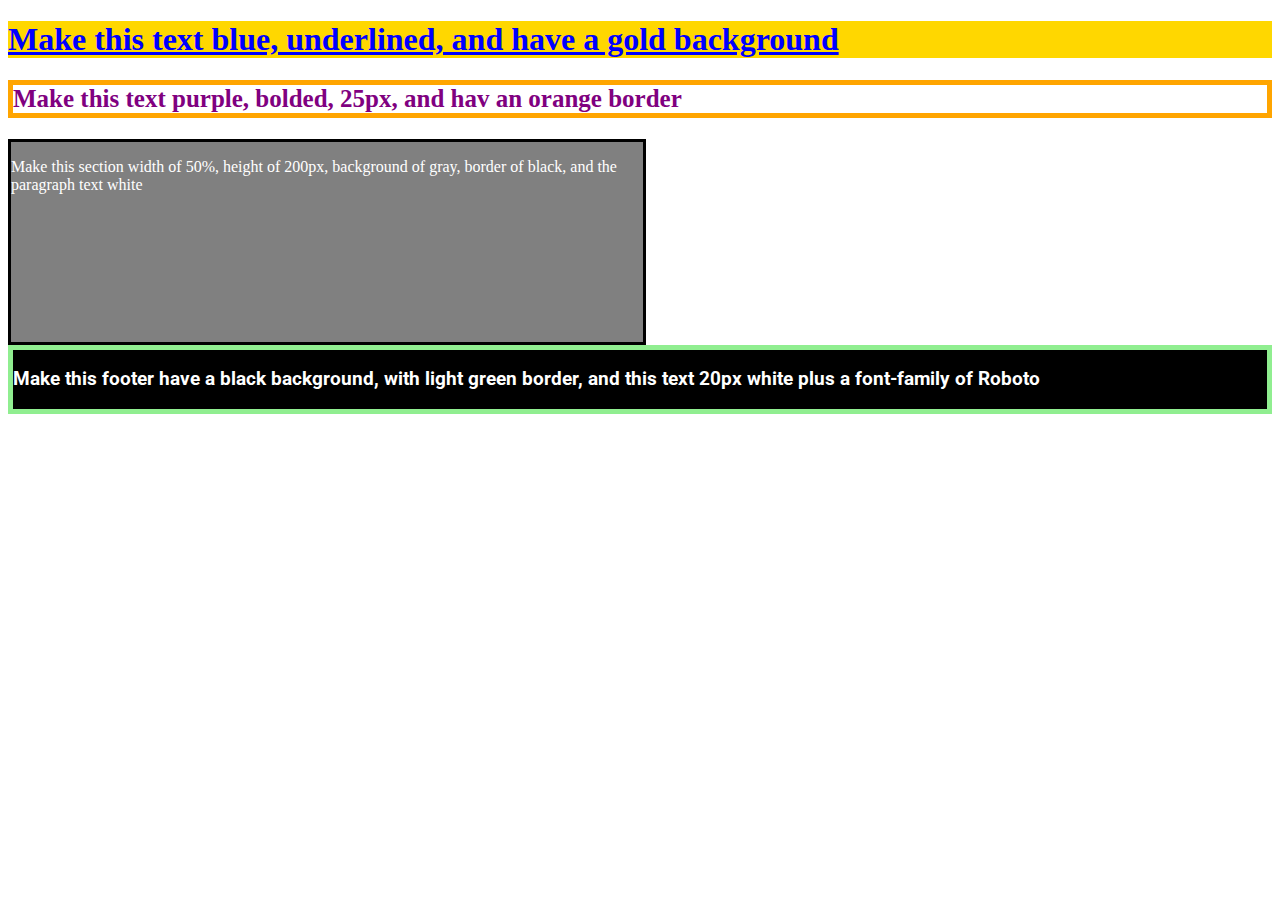
<file: class04-materials/basic-css/index.html>
<!DOCTYPE html>
<html lang="en">
  <head>
    <title>Blank Template</title>
    <!-- external CSS link -->
    <link rel="preconnect" href="https://fonts.googleapis.com" />
    <link rel="preconnect" href="https://fonts.gstatic.com" crossorigin />
    <link
      href="https://fonts.googleapis.com/css2?family=Roboto&display=swap"
      rel="stylesheet"
    />
    <link rel="stylesheet" href="css/style.css" />
  </head>
  <body>
    <h1>Make this text blue, underlined, and have a gold background</h1>

    <h2>Make this text purple, bolded, 25px, and hav an orange border</h2>

    <section>
      <p>
        Make this section width of 50%, height of 200px, background of gray,
        border of black, and the paragraph text white
      </p>
    </section>

    <footer>
      <h3>
        Make this footer have a black background, with light green border, and
        this text 20px white plus a font-family of Roboto
      </h3>
    </footer>
  </body>
</html>
</file>
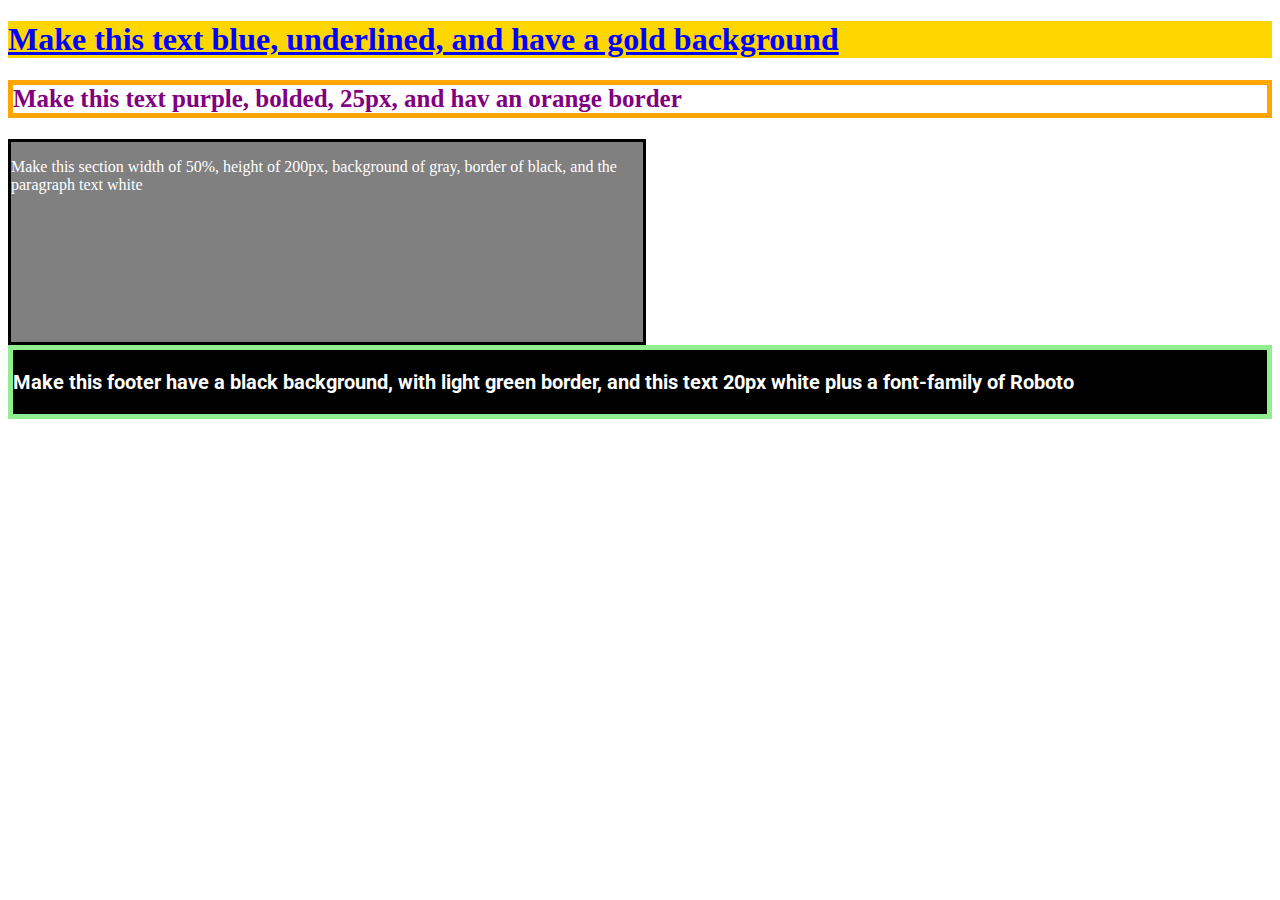
<file: class04-solutions/basic-css/index.html>
<!DOCTYPE html>
<html lang="en">
	<head>
		<title>Blank Template</title>
		<!-- external CSS link -->
		<link rel="preconnect" href="https://fonts.googleapis.com">
		<link rel="preconnect" href="https://fonts.gstatic.com" crossorigin>
		<link href="https://fonts.googleapis.com/css2?family=Roboto&display=swap" rel="stylesheet">
		<link rel="stylesheet" href="css/style.css">
	</head>
	<body>

		<h1>Make this text blue, underlined, and have a gold background</h1>

		<h2>Make this text purple, bolded, 25px, and hav an orange border </h2>

		<section>
			<p>Make this section width of 50%, height of 200px, background of gray, border of black, and the paragraph text white</p>
		</section>

		<footer>
			<h3>Make this footer have a black background, with light green border, and this text 20px white plus a font-family of Roboto</h3>
		</footer>

	</body>
</html>
</file>
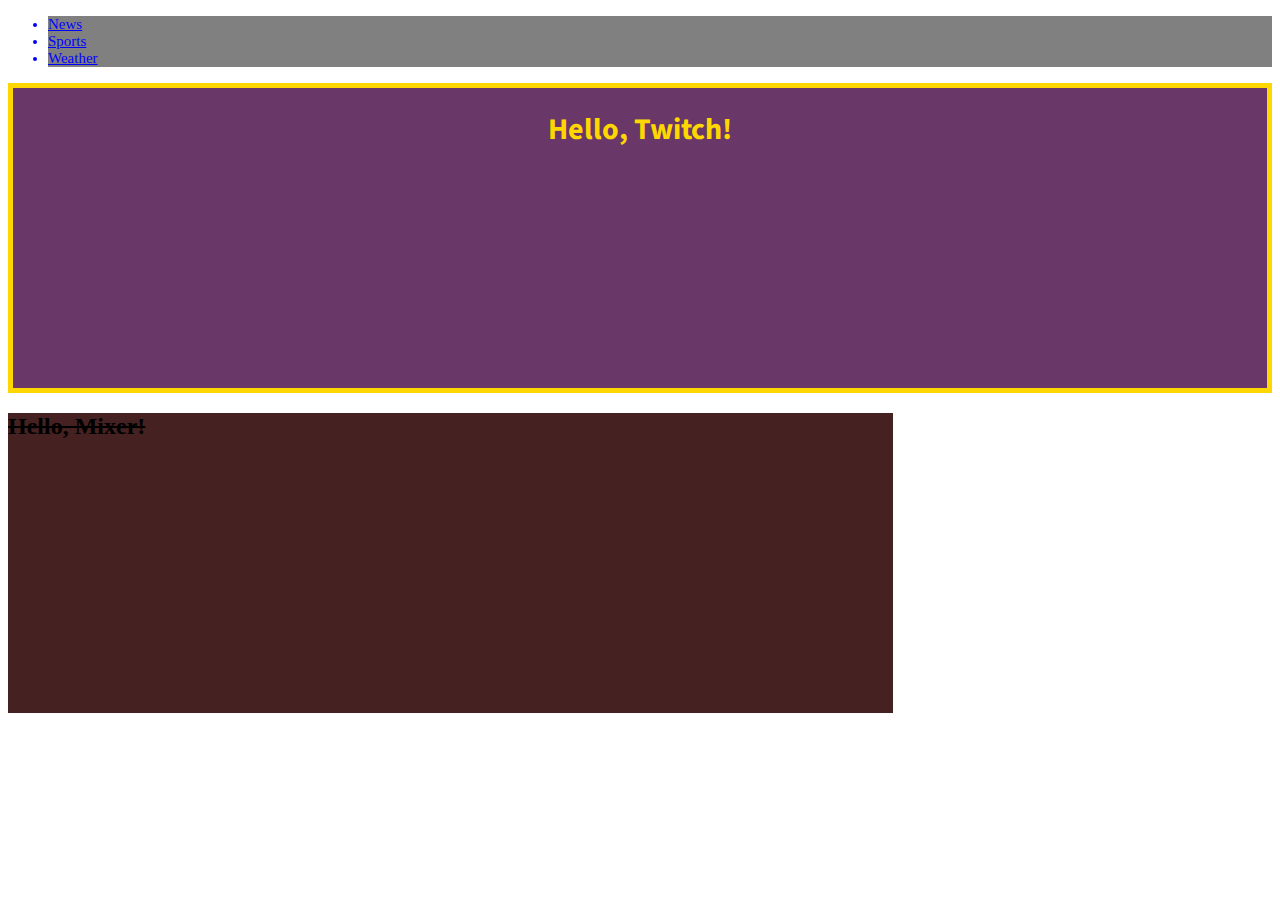
<file: class05-materials/basic-css-two/index.html>
<!DOCTYPE html>
<html lang="en">
  <head>
    <title>Blank Template</title>
    <!-- external CSS link -->
    <link rel="stylesheet" href="css/style.css" />
    <link rel="preconnect" href="https://fonts.googleapis.com" />
    <link rel="preconnect" href="https://fonts.gstatic.com" crossorigin />
    <link
      href="https://fonts.googleapis.com/css2?family=Roboto&family=Source+Sans+Pro&display=swap"
      rel="stylesheet"
    />
  </head>
  <body>
    <!-- Please make the li's blue, underlined, 15px, and have a gray background -->
    <header>
      <nav>
        <ul>
          <li>News</li>
          <li>Sports</li>
          <li>Weather</li>
        </ul>
      </nav>
    </header>
    <!-- Please make this section have a height of 300px, a light purple background, a gold border that is 5px thick -->
    <section>
      <!-- Please make this h1 30px, gold, centered, and use the Source Sans Pro Font  -->
      <h1>Hello, Twitch!</h1>
    </section>
    <!-- Please make this footer have a dark brown background, 300px in height, and only 70% width. -->
    <footer>
      <!-- Please make this text have a line through it -->
      <h2>Hello, Mixer!</h2>
    </footer>
  </body>
</html>
</file>
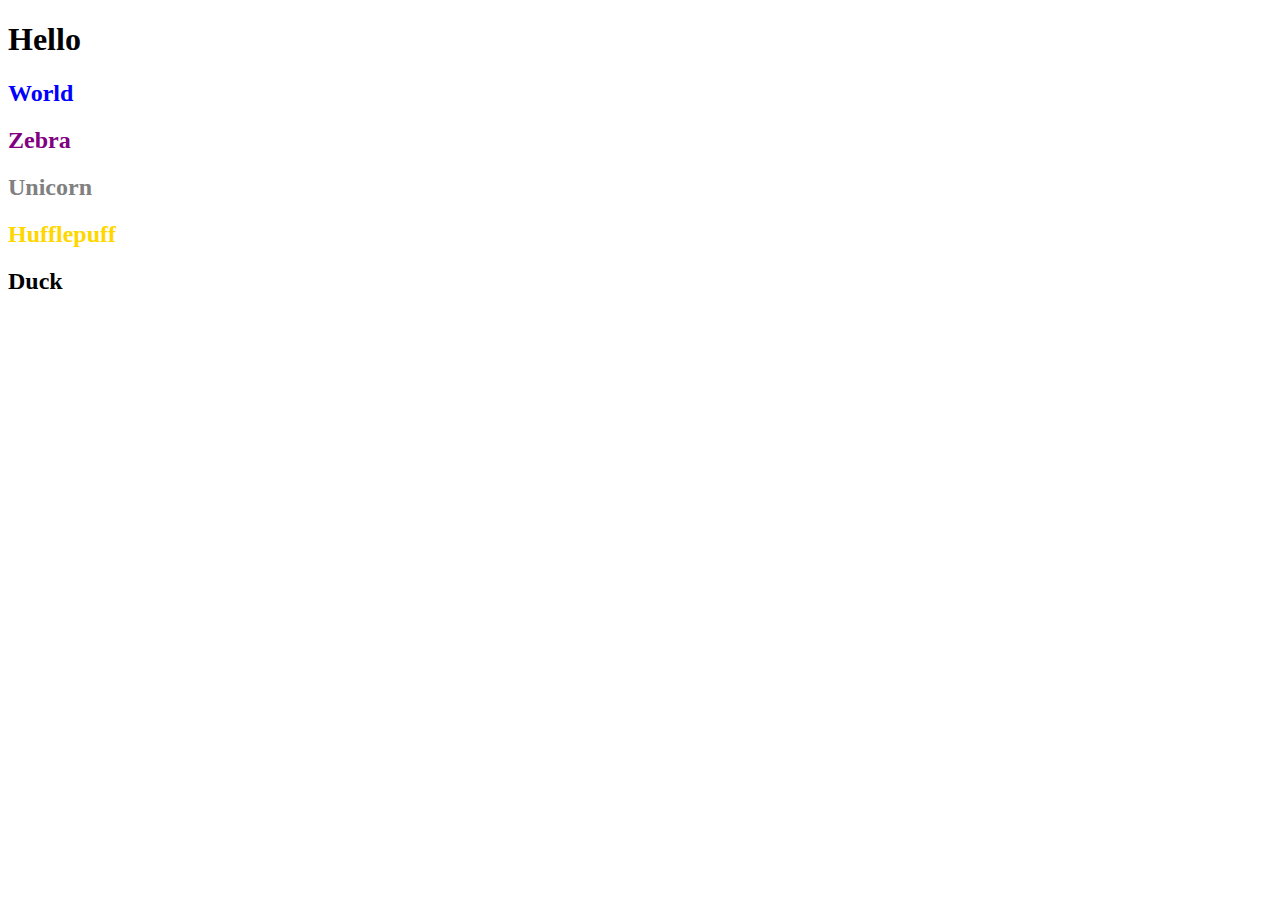
<file: class05-materials/relationship-css-two/index.html>
<!DOCTYPE html>
<html lang="en">
	<head>
		<title>Blank Template</title>
		<!-- external CSS link -->
		<link rel="stylesheet" href="css/style.css">
	</head>
	<body>
		<h1>Hello</h1>
		<section>
			<h2>World</h2>
			<h2>Zebra</h2>
		</section>
		<section>
			<article>
				<h2>Unicorn</h2>
				<h2>Hufflepuff</h2>
			</article>
		</section>
		<article>
			<h2>Duck</h2>
		</article>
	</body>
</html>
</file>
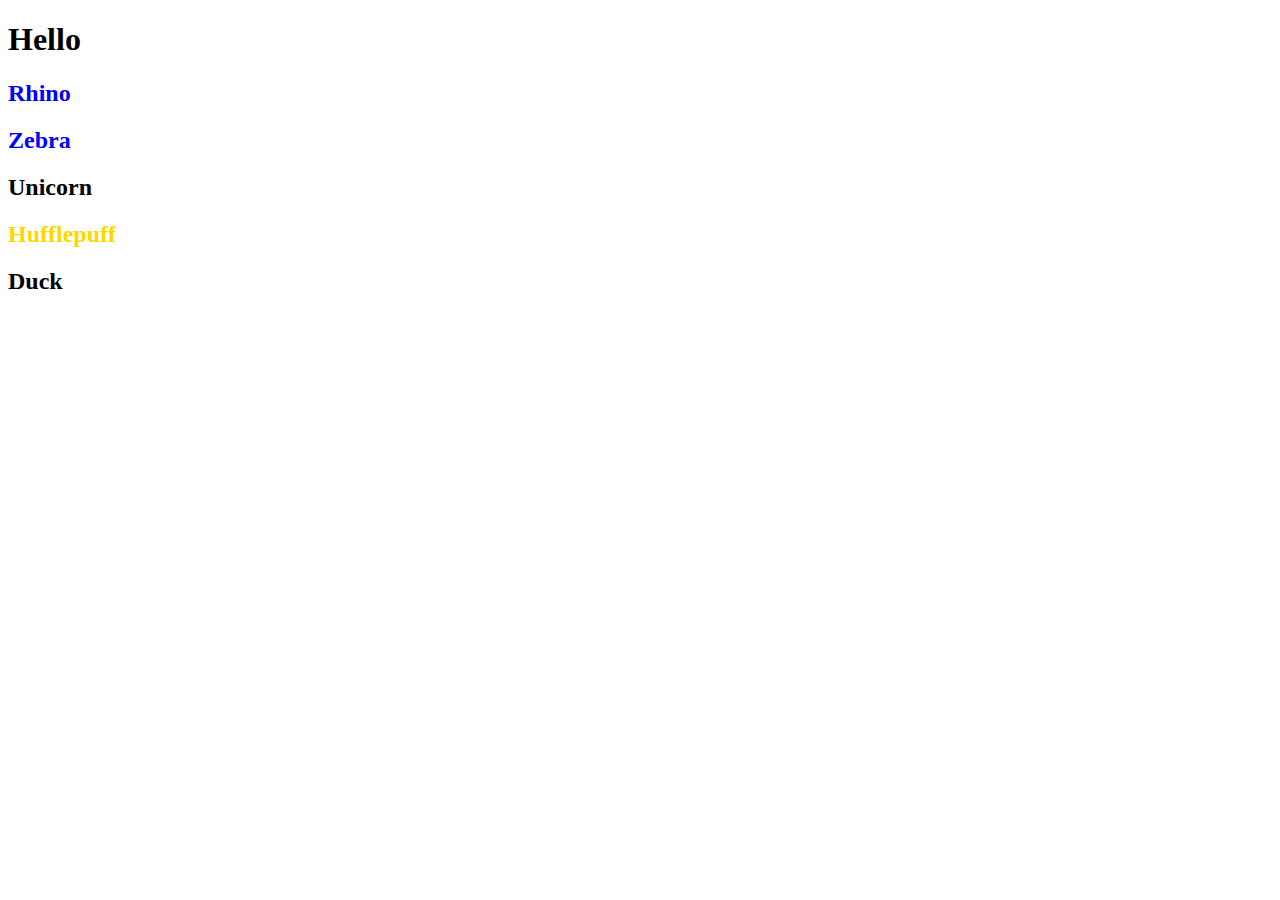
<file: class05-materials/specificity-practice/index.html>
<!DOCTYPE html>
<html lang="en">
	<head>
		<title>Blank Template</title>
		<!-- external CSS link -->
		<link rel="stylesheet" href="css/style.css">
	</head>
	<body>
		<h1 id="hi">Hello</h1>
		<section class="top">
			<h2 id="rhino" class="africa fourLegs">Rhino</h2>
			<h2 id="zebra" class="africa fourLegs">Zebra</h2>
		</section>
		<section class="middle">
			<article>
				<h2 id="uni">Unicorn</h2>
				<h2 id="bestHouse" class="harryPotter triWizardChamp badger">Hufflepuff</h2>
			</article>
		</section>
		<article class="areDucksDinosaurs">
			<h2 class="likesToQuack fight1Or100">Duck</h2>
		</article>
	</body>
</html>
</file>
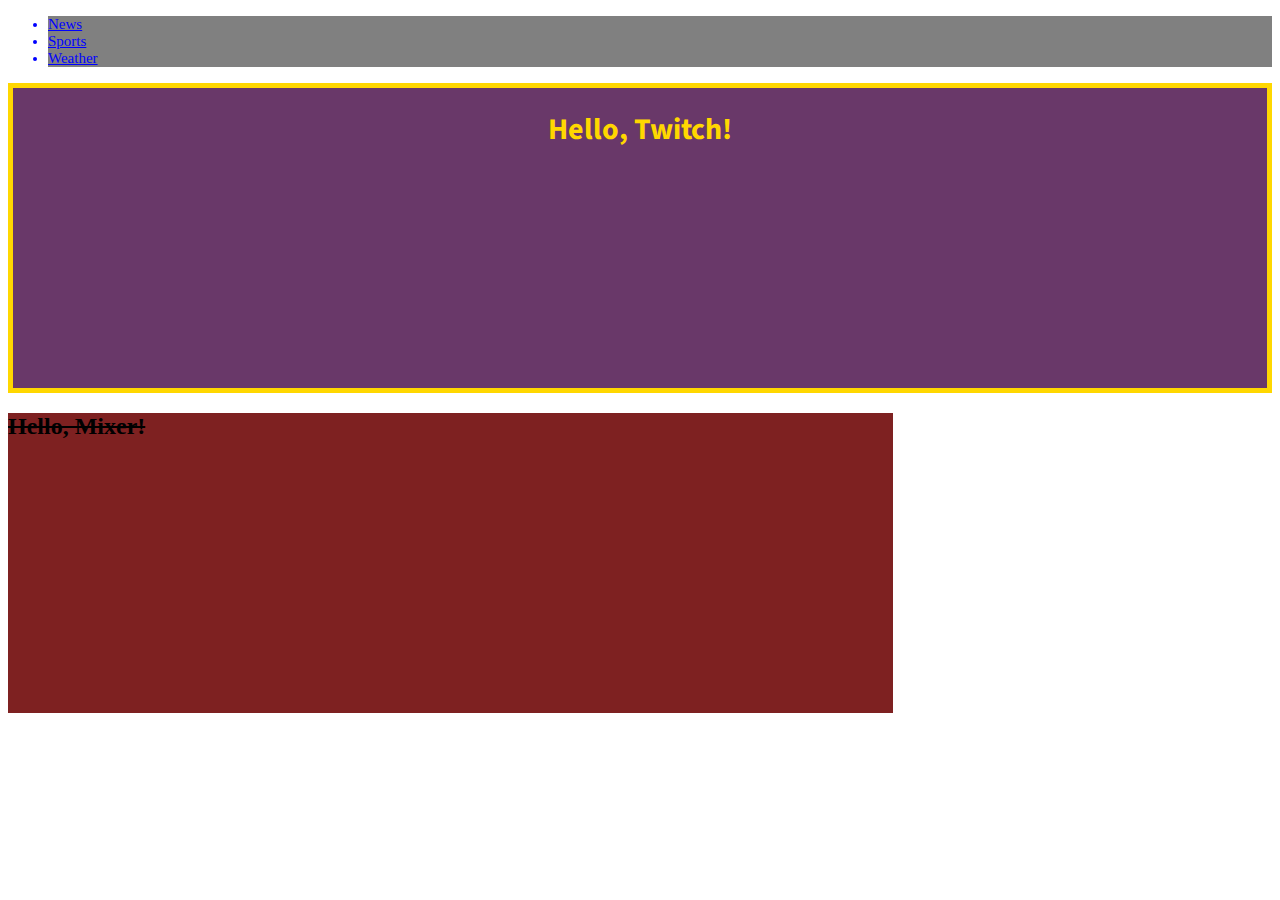
<file: class05-solutions/basic-css-two/index.html>
<!DOCTYPE html>
<html lang="en">
	<head>
		<title>Blank Template</title>
		<!-- external CSS link -->
		<link rel="preconnect" href="https://fonts.googleapis.com">
		<link rel="preconnect" href="https://fonts.gstatic.com" crossorigin>
		<link href="https://fonts.googleapis.com/css2?family=Source+Sans+Pro&display=swap" rel="stylesheet">
		<link rel="stylesheet" href="css/style.css">
	</head>
	<body>
		<!-- Please make the li's blue, underlined, 15px, and have a gray background -->
		<header>
			<nav>
				<ul>
					<li>News</li>
					<li>Sports</li>
					<li>Weather</li>
				</ul>
			</nav>
		</header>
		<!-- Please make this section have a height of 300px, a light purple background, a gold border that is 5px thick -->
		<section>
			<!-- Please make this h1 30px, gold, centered, and use the Source Sans Pro Font  -->
			<h1>Hello, Twitch!</h1>
		</section>
		<!-- Please make this footer have a dark brown background, 300px in height, and only 70% width. -->
		<footer>
			<!-- Please make this text have a line through it -->
			<h2>Hello, Mixer!</h2>
		</footer>

	</body>
</html>
</file>
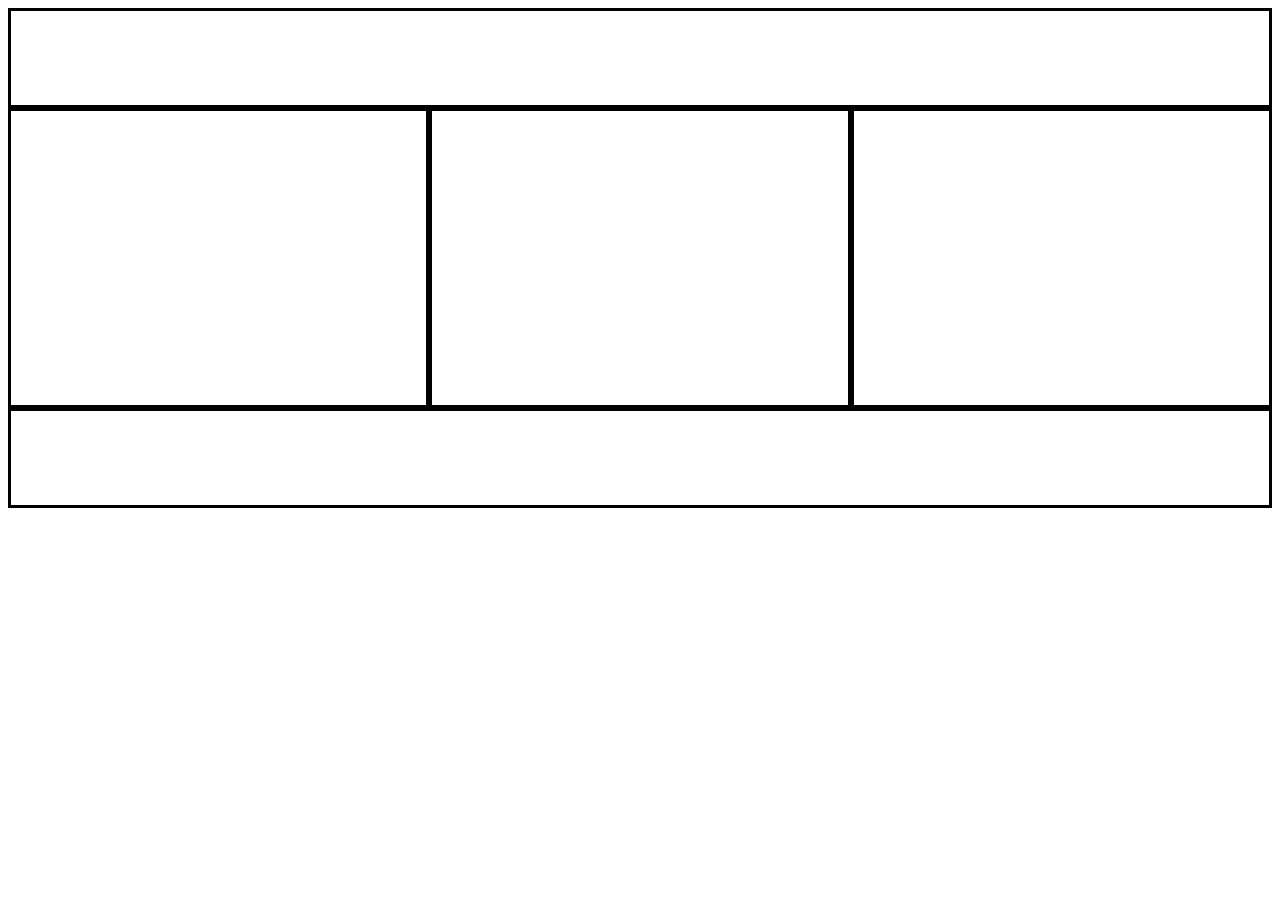
<file: class05-solutions/pain/index.html>
<!DOCTYPE html>
<html lang="en">
<head>
    <meta charset="UTF-8">
    <meta http-equiv="X-UA-Compatible" content="IE=edge">
    <meta name="viewport" content="width=device-width, initial-scale=1.0">
    <title>Document</title>
    <link rel="stylesheet" href="style.css">
</head>
<body>
    <header></header>
    <section></section>
    <section></section>
    <section></section>
    <footer></footer>
</body>
</html>
</file>
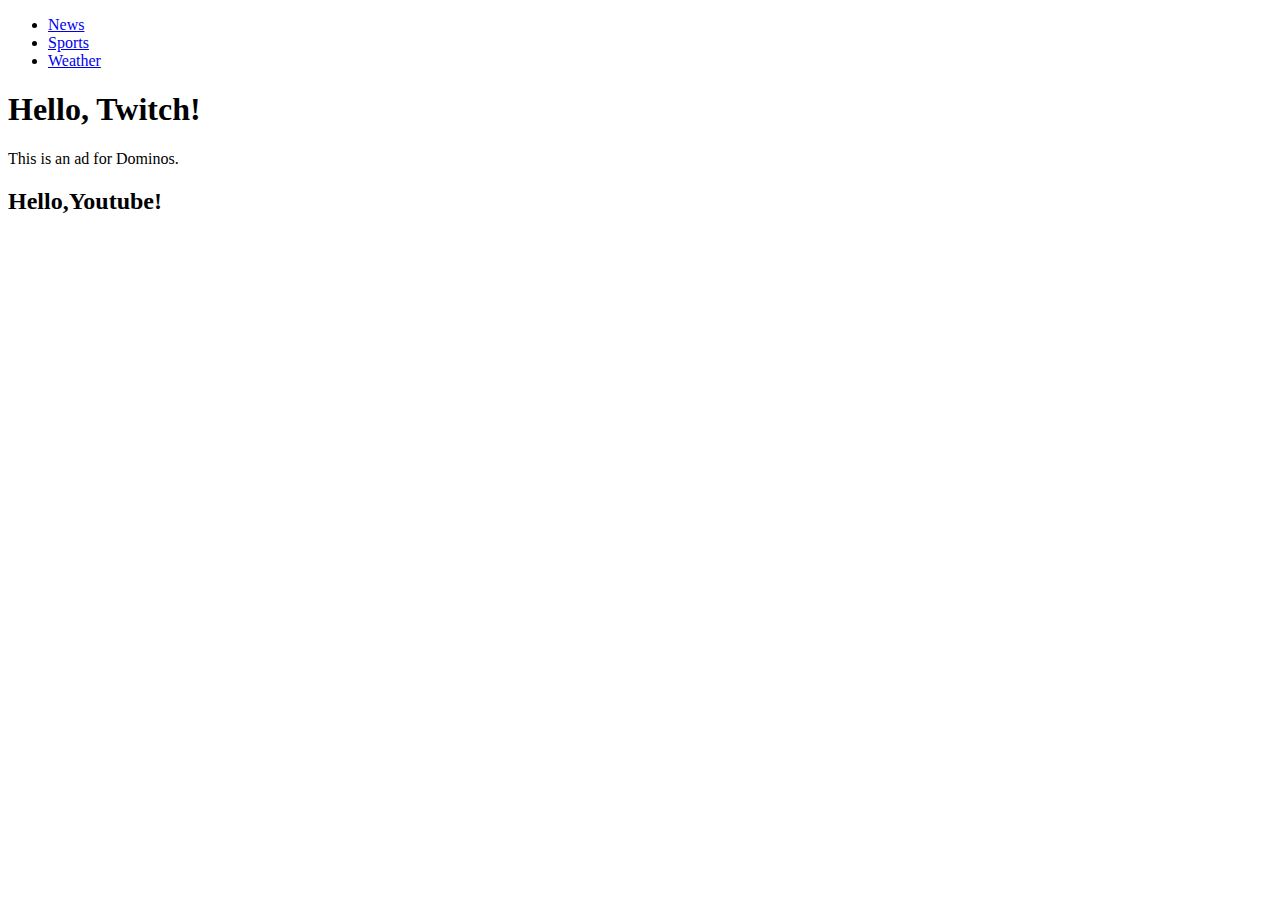
<file: class06-materials/basic-css-two/index.html>
<!DOCTYPE html>
<html lang="en">
	<head>
		<title>Blank Template</title>
		<!-- external CSS link -->
		<link href="https://fonts.googleapis.com/css2?family=Source+Sans+Pro&display=swap" rel="stylesheet">
		<link rel="stylesheet" href="css/style.css">
	</head>
	<body>
		<header>
			<nav>
				<ul>
					<li><a href="#">News</a></li>
					<li><a href="#">Sports</a></li>
					<li><a href="#">Weather</a></li>
				</ul>
			</nav>
		</header>
		<section>
			<h1>Hello, Twitch!</h1>
		</section>
		<aside>
			<p>This is an ad for Dominos.</p>
		</aside>
		<footer>
			<h2>Hello,Youtube!</h2>
		</footer>
	</body>
</html>
</file>
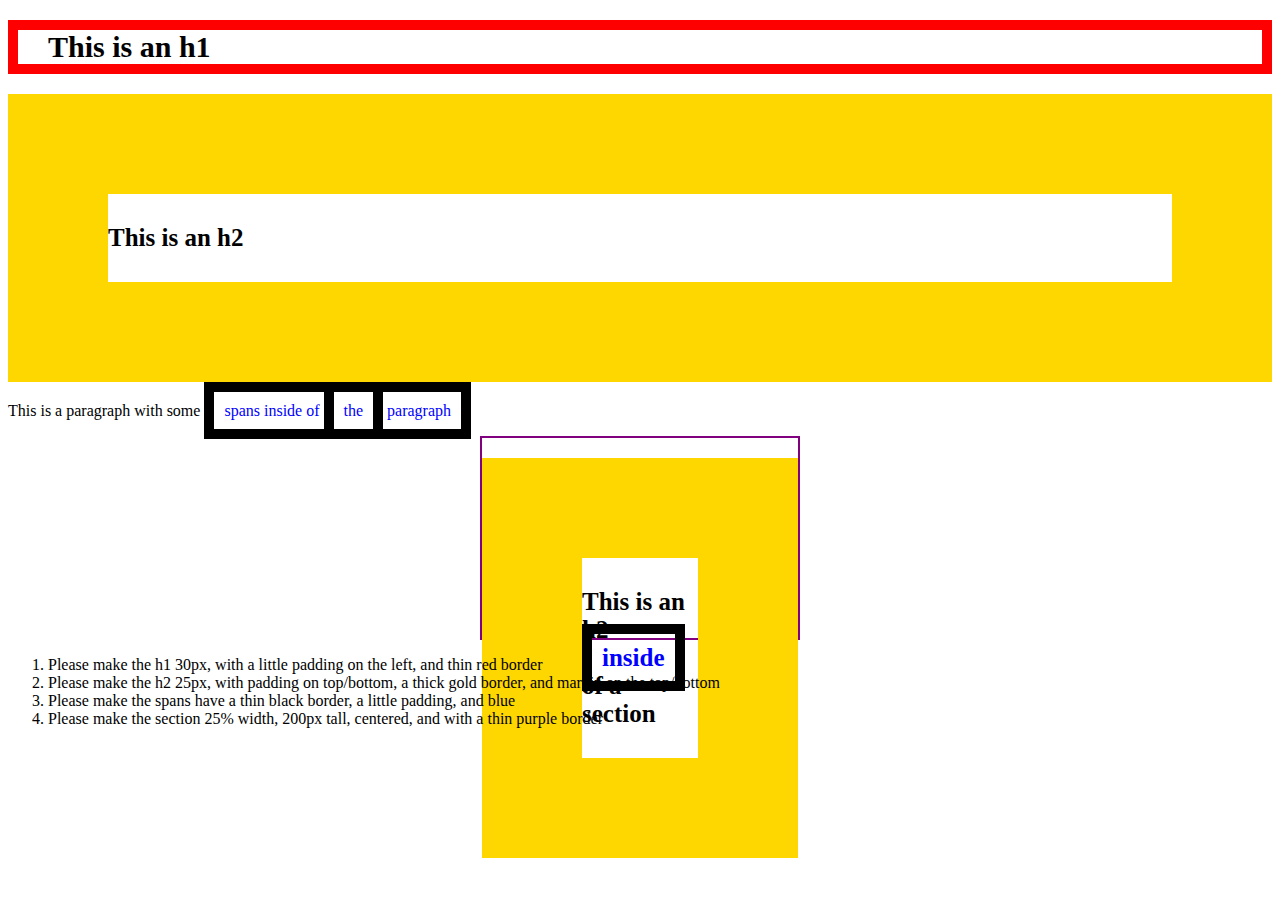
<file: class06-materials/box-model-practice/index.html>
<!DOCTYPE html>
<html lang="en">
	<head>
		<title>Blank Template</title>
		<!-- external CSS link -->
		<link rel="stylesheet" href="css/style.css">
	</head>
	<body>
		<h1>This is an h1</h1>
		<h2>This is an h2</h2>
		<p>This is a paragraph with some <span>spans</spans> inside of <span>the</span> paragraph</p>
		<section>
			<h2>This is an h2 <span>inside</span> of a section</h2>
		</section>

		<ol>
			<li>Please make the h1 30px, with a little padding on the left, and thin red border</li>
			<li>Please make the h2 25px, with padding on top/bottom, a thick gold border, and margin on the top/bottom</li>
			<li>Please make the spans have a thin black border, a little padding, and blue</li>
			<li>Please make the section 25% width, 200px tall, centered, and with a thin purple border</li>
		</ol>

	</body>
</html>
</file>
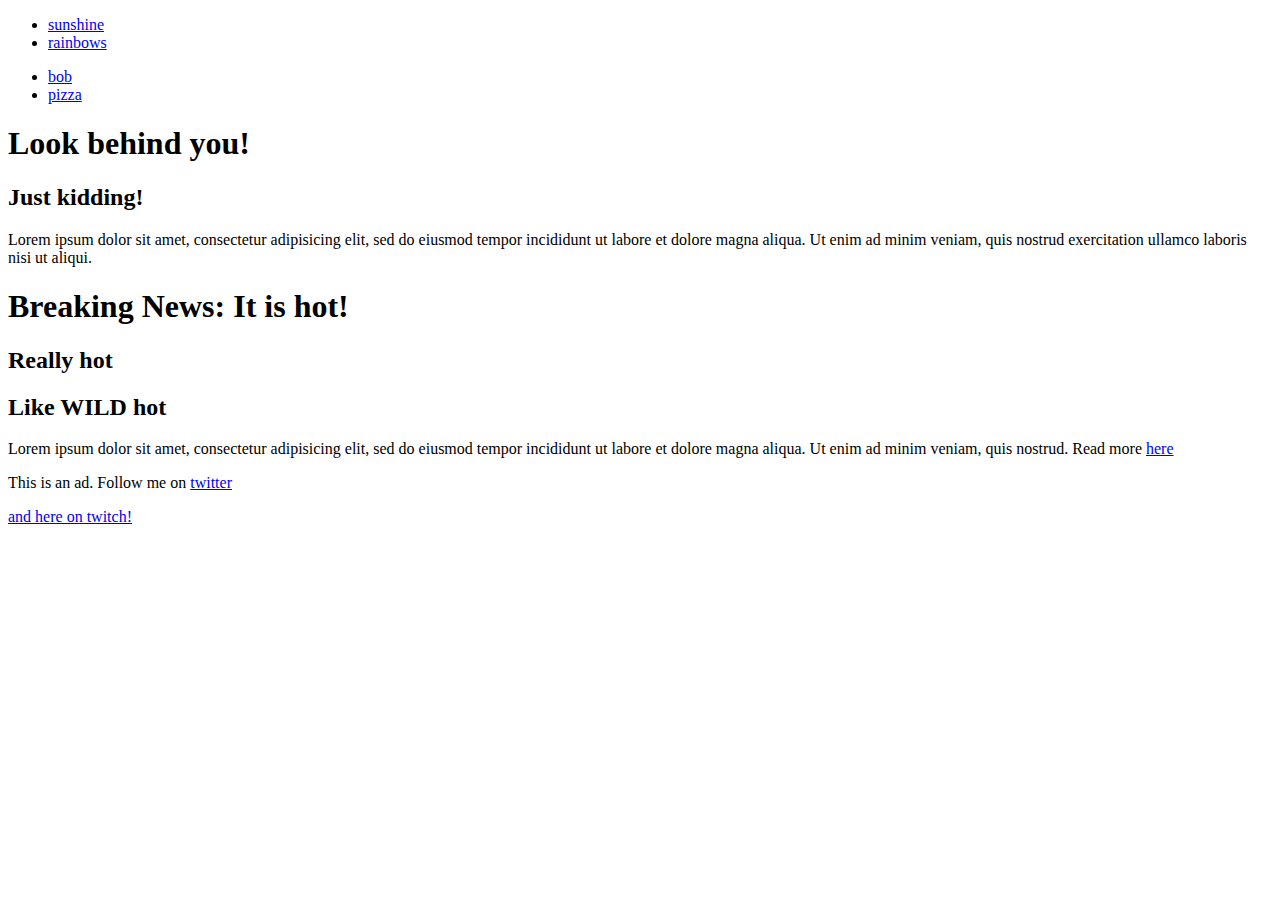
<file: class06-materials/relationship-css-two/index.html>
<!DOCTYPE html>
<html lang="en">
	<head>
		<title>Blank Template</title>
		<!-- external CSS link -->
		<link rel="stylesheet" href="css/style.css">
	</head>
	<body>
		<header>
			<nav>
				<ul>
					<li><a href="#">sunshine</a></li>
					<li><a href="#">rainbows</a></li>
				</ul>
				<ul>
					<li><a href="#">bob</a></li>
					<li><a href="#">pizza</a></li>
				</ul>
			</nav>
		</header>
		<section>
			<h1>Look behind you!</h1>
			<h2>Just kidding!</h2>
			<p>Lorem ipsum dolor sit amet, consectetur adipisicing elit, sed do eiusmod tempor incididunt ut labore et dolore magna aliqua. Ut enim ad minim veniam, quis nostrud exercitation ullamco laboris nisi ut aliqui.
			</p>
		</section>
		<article>
			<h1>Breaking News: It is hot!</h1>
			<h2>Really hot</h2>
			<h2>Like WILD hot</h2>
			<p>Lorem ipsum dolor sit amet, consectetur adipisicing elit, sed do eiusmod tempor incididunt ut labore et dolore magna aliqua. Ut enim ad minim veniam, quis nostrud. Read more <a href="#">here</a>
			</p>
		</article>
		<aside>
			<p>This is an ad. Follow me on <a href="https://leonnoel.com/twitter">twitter</p> and here on twitch!</p>
		</aside>
	</body>
</html>
</file>
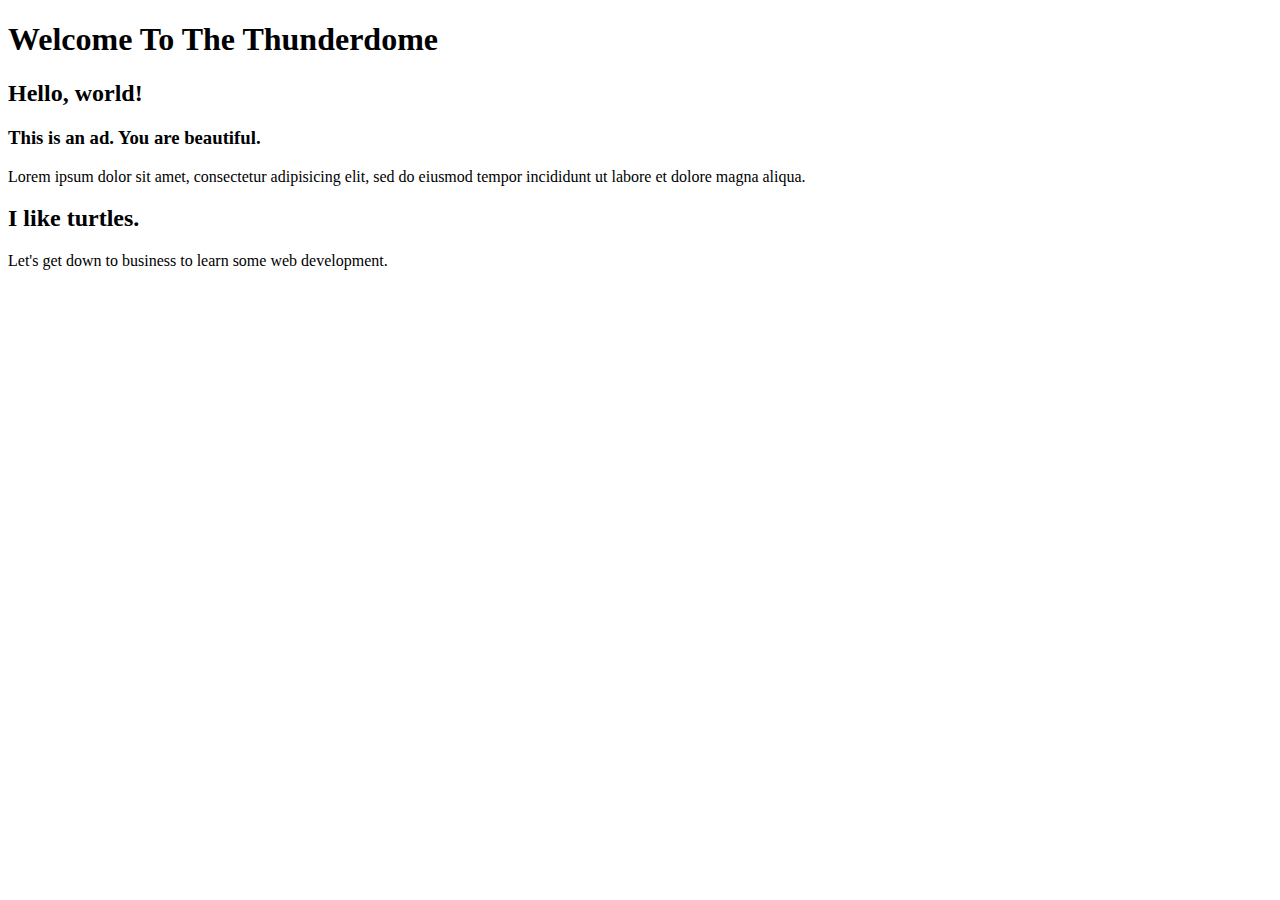
<file: class06-materials/specificity-practice/index.html>
<!DOCTYPE html>
<html lang="en">
	<head>
		<title>Blank Template</title>
		<!-- external CSS link -->
		<link rel="stylesheet" href="css/style.css">
	</head>
	<body>
		<header class="top">
			<h1 id="bringThePain" class="painIsFrenchBread titans">Welcome To The Thunderdome</h1>
		</header>
		<section id="rugratsWildThornberrysBestCrossOverAllTime">
			<h2>Hello, world!</h2>
			<aside class="extraExtraReadAllAboutIt">
				<h3>This is an ad. You are beautiful.</h3>
				<p>Lorem ipsum dolor sit amet, consectetur adipisicing elit, sed do eiusmod tempor incididunt ut labore et dolore magna aliqua.</p>
			</aside>
		</section>
		<section id="chunkyMilk">
			<h2>I like turtles.</h2>
			<p class="passTheRemote turtles" >Let's get down to business to learn some web development.</p>
		</section>
	</body>
</html>
</file>
<file: class04-materials/basic-css/css/style.css>
h1 {
  color: blue;
  text-decoration: underline;
  background: gold;
}

h2 {
  color: purple;
  font-weight: bold;
  font-size: 25px;
  border: 5px solid orange;
}

section {
  width: 50%;
  height: 200px;
  background: gray;
  border: 3px solid black;
}

p {
  color: white;
}

footer {
  background: black;
  border: 5px solid lightgreen;
}

h3 {
  color: white;
  font-family: "Roboto", sans-serif;
}
</file>
<file: class04-solutions/basic-css/css/style.css>
h1{
    color: blue;
    text-decoration: underline;
    background: gold;
}
/* Make this text purple, bolded, 25px, and hav an orange border */
h2{
    color: purple;
    font-weight: bold;
    font-size: 25px;
    border: 5px solid orange;
}
/* Make this section width of 50%, height of 200px, background of gray, border of black, and the paragraph text white */
section{
    width: 50%;
    height: 200px;
    background: gray;
    border: 3px solid black;
}
p{
    color: white;
}
/* Make this footer have a black background, with light green border, and this text 20px white plus a font-family of Roboto */
footer{
    background: black;
    border: 5px solid lightgreen;
}
h3{
    color: white;
    font-size: 20px;
    font-family: 'Roboto', sans-serif;
}
</file>
<file: class05-materials/basic-css-two/css/style.css>
li {
  color: blue;
  text-decoration: underline;
  font-size: 15px;
  background: gray;
}

section {
  height: 300px;
  background: rgb(105, 56, 105);
  border: 5px solid gold;
}

h1 {
  font-size: 30px;
  color: gold;
  text-align: center;
  font-family: "Source Sans Pro", sans-serif;
}

footer {
  background: rgb(69, 33, 33);
  height: 300px;
  width: 70%;
}

h2 {
  text-decoration: line-through;
}
</file>
<file: class05-materials/relationship-css-two/css/style.css>
/* NO classes or IDs */
/* Please Make only World and Zebra Blue */
section > h2 {
  color: blue;
}
/* Please Make only Zebra Purple */
section > h2 + h2 {
  color: purple;
}
/* Please Make only Hufflepuff Gold */
section > article > h2 + h2 {
  color: gold;
}

/* Please keep Hufflepuff Gold and make ONLY Unicorn Gray  */
section > article > h2 {
  color: gray;
}
</file>
<file: class05-materials/specificity-practice/css/style.css>
/* Please Make only Rhino and Zebra Blue */
.africa {
    color: blue;
}

/* Please Make only Hufflepuff Gold */
.harryPotter {
    color: gold;
}


/* Please select Duck with the highest level of specificity possible */
h1#hi + section.top + section.middle + article.areDucksDinosaurs > h2.likesToQuack.fight10or100 {
    color: lime !important;
}


/* Please select Rhino with the highest level of specificity possible */
</file>
<file: class05-solutions/basic-css-two/css/style.css>
/* Please make the li's blue, underlined, 15px, and have a gray background */
li{
    color: blue;
    text-decoration: underline;
    font-size: 15px;
    background: gray;
}

/* Please make this section have a height of 300px, a light purple background, a gold border that is 5px thick */
section{
    height: 300px;
    background: rgb(105, 56, 105);
    border: 5px solid gold;
}

/* Please make this h1 30px, gold, centered, and use the Source Sans Pro Font */
h1{
    font-size: 30px;
    color: gold;
    text-align: center;
    font-family: 'Source Sans Pro', sans-serif;
}
/* Please make this footer have a dark brown background, 300px in height, and only 70% width */
footer{
    background: rgb(126, 33, 33);
    height: 300px;
    width: 70%;
}
h2{
    text-decoration: line-through;
}
</file>
<file: class05-solutions/pain/style.css>
*{
    box-sizing: border-box;
}
header,footer{
    height: 100px;
    border: 3px solid black;
    clear: both;
}
section{
    height: 300px;
    width: 33.3333%;
    border: 3px solid black;
    float: left;
}
</file>
<file: class06-materials/basic-css-two/css/style.css>
/* Please make the anchor tags gold, 20px, and have a purple background */

/* Please make the section have a height of 200px, a 10px thick blue border, and a light orange background */

/* Please make the aside have a height of 300px, a thin red border, and a teal background  */

/* Please make the aside paragraph have white text, 18px, and a red underline */
</file>
<file: class06-materials/box-model-practice/css/style.css>
/* Please make the h1 30px, with a little padding on the left, and thin red border */
h1 {
  font-size: 30px;
  padding: 0 0 0 30px;
  border: 10px solid red;
}

/* Please make the h2 25px, with padding on top/bottom, a thick gold border, and margin on the top/bottom */
h2 {
  font-size: 25px;
  padding: 30px 0;
  border: 100px solid gold;
  margin: 20px 0;

}

/* Please make the spans have a thin black border, a little padding, and blue */
span {
    border: 10px solid black;
    padding: 10px;
    color: blue;
}


/* Please make the section 25% width, 200px tall, centered, and with a thin purple border */
section {
    width: 25%;
    height: 200px;
    margin: 0 auto;
    border: 2px solid purple;

}
</file>
<file: class06-materials/relationship-css-two/css/style.css>
/* NO classes or IDs */

/* Please make only "Just kidding!" yellow */

/* Please make only "twitter" red and 20px */

/* Please make "Really hot" purple & "Like WILD hot" larger and blue  */

/* Please make only bob and pizza green */
</file>
<file: class06-materials/specificity-practice/css/style.css>
/* Please make "This is an ad..." blue, but make sure it is specific enough that you could add other h3's somewhere eles in the document. */

/* Please make "I like turtles." red */

/* Please select "Hello, world!" with the highest level of specificity possible*/

/* Please select "Let's get down to business..." with the highest level of specificity possible */
</file>
